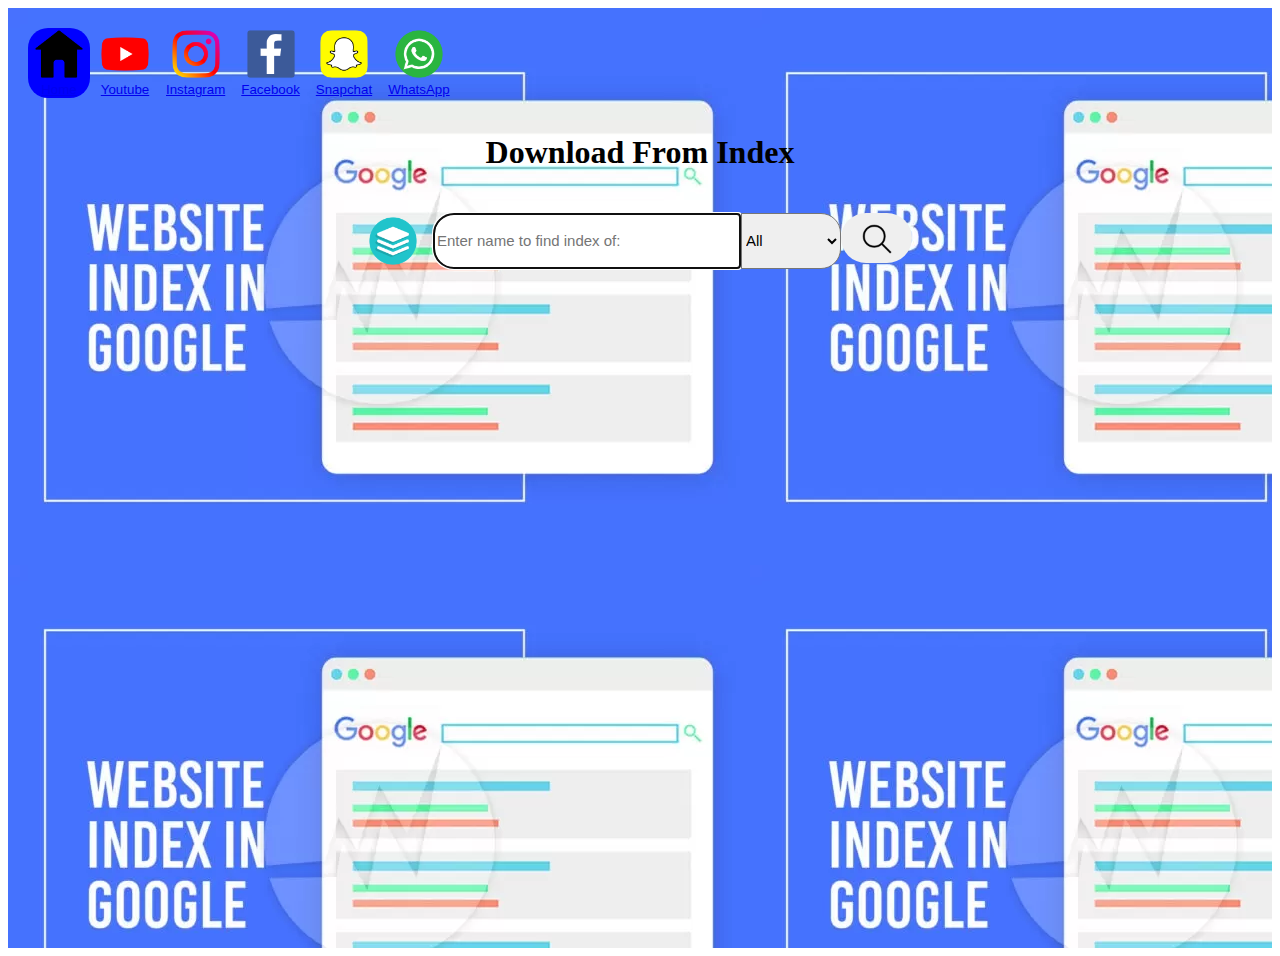
<file: index.html>
<!DOCTYPE HTML>
<html>
    <head>
        <meta charset="UTF-8">
        <meta name="viewport" content="width=device-width, initial-scale=1.0">
        <Link rel="Stylesheet" href="./css/style.css"></Link>
        <script src="./js/script.js"></script>
        <script async src="https://pagead2.googlesyndication.com/pagead/js/adsbygoogle.js?client=ca-pub-8369273200097894"
     crossorigin="anonymous"></script>
        <title>Download From Index</title>
    </head>
    <body>
        <div class="Main">
            <div class="Header">
                <Button class="header-menu" id="Home"> <a href="./index.html"> <img src="./resources/home.png" width="50px" onload="Home()"> <br> Home</a></Button>
                <Button class="header-menu" id="Youtube"> <a href="./html/youtube.html"> <img src="./resources/youtube-logo.png" width="50px"> <br> Youtube</a></Button>
                <Button class="header-menu" id="Instagram"><a href="./html/instagram.html"> <img src="./resources/instagram-logo.png" width="50px"> <br> Instagram </a></Button>
                <Button class="header-menu" id="Facebook"> <a href="./html/facebook.html"><img src="./resources/facebook-logo.png" width="50px"> <br> Facebook</a></Button>
                <Button class="header-menu" id="Snapchat"> <a href="./html/snapchat.html"><img src="./resources/snapchat-logo.png" width="50px"> <br> Snapchat</a></Button>
                <Button class="header-menu" id="WhatsApp"> <a href="./html/whatsapp.html"><img src="./resources/whatsapp-logo.png" width="50px"> <br> WhatsApp</a></Button>
            </div>
            <div class="Content-Body">
                <div id="Left-AD-Section">
                    <script async src="https://pagead2.googlesyndication.com/pagead/js/adsbygoogle.js?client=ca-pub-8369273200097894"
     crossorigin="anonymous"></script>
<!-- left ad section -->
<ins class="adsbygoogle"
     style="display:block"
     data-ad-client="ca-pub-8369273200097894"
     data-ad-slot="7203995573"
     data-ad-format="auto"
     data-full-width-responsive="true"></ins>
<script>
     (adsbygoogle = window.adsbygoogle || []).push({});
</script>
                </div>
                <div id="Center-Section">
                    <div id="website-name">
                        <h1 id="website_name">Download From Index</h1>
                    </div>
                    <div id="search-container">
                        <img id="filetype" src="./resources/Combo-Box-Icons/all.png">
                        <div id="search-box">
                            <input type="text" id="input" placeholder="Enter name to find index of: " autofocus = true>
                            <select name="download-options" id="option-list" onchange="combo_box()">
                                <option value="All">All</option>
                                <option value="Movies">Movies </option>
                                <option value="TV Shows">TV Shows</option>
                                <option value="Web Series">Web Series</option>
                                <option value="Anime">Anime</option>
                                <option value="Audio">Audio</option>
                                <option value="Video">Video</option>
                                <option value="Image">Image (JPG/PNG/etc)</option>
                                <option value="PDF/EBOOK">PDF/E-Books</option>
                                <option value="CSV/XLSX">CSV/XLSX</option>
                                <option value="DOC/TXT/PPT">DOC/TXT/PPT</option>
                                <option value="Software/Apps">Software/Apps</option>
                                <option value="Games">Games</option>
                                <option value="Compressed">Compressed</option>
                            </select>
                        </div>
                        <button id="Search" onclick="search()"><img id="image-search" src="./resources/search.png" width="15px" alt="Search"></button>
                    </div>
                </div>
                <div id="Right-AD-Section">
                    <script async src="https://pagead2.googlesyndication.com/pagead/js/adsbygoogle.js?client=ca-pub-8369273200097894"
     crossorigin="anonymous"></script>
<!-- left ad section -->
<ins class="adsbygoogle"
     style="display:block"
     data-ad-client="ca-pub-8369273200097894"
     data-ad-slot="7203995573"
     data-ad-format="auto"
     data-full-width-responsive="true"></ins>
<script>
     (adsbygoogle = window.adsbygoogle || []).push({});
</script>
                </div>
            </div>
            <div class="Content-Footer">
                <script async src="https://pagead2.googlesyndication.com/pagead/js/adsbygoogle.js?client=ca-pub-8369273200097894"
     crossorigin="anonymous"></script>
<!-- Download from index footer section ads -->
<ins class="adsbygoogle"
     style="display:block"
     data-ad-client="ca-pub-8369273200097894"
     data-ad-slot="5432583051"
     data-ad-format="auto"
     data-full-width-responsive="true"></ins>
<script>
     (adsbygoogle = window.adsbygoogle || []).push({});
</script>
            </div>
        </div>
    </body>
</html>
</file>
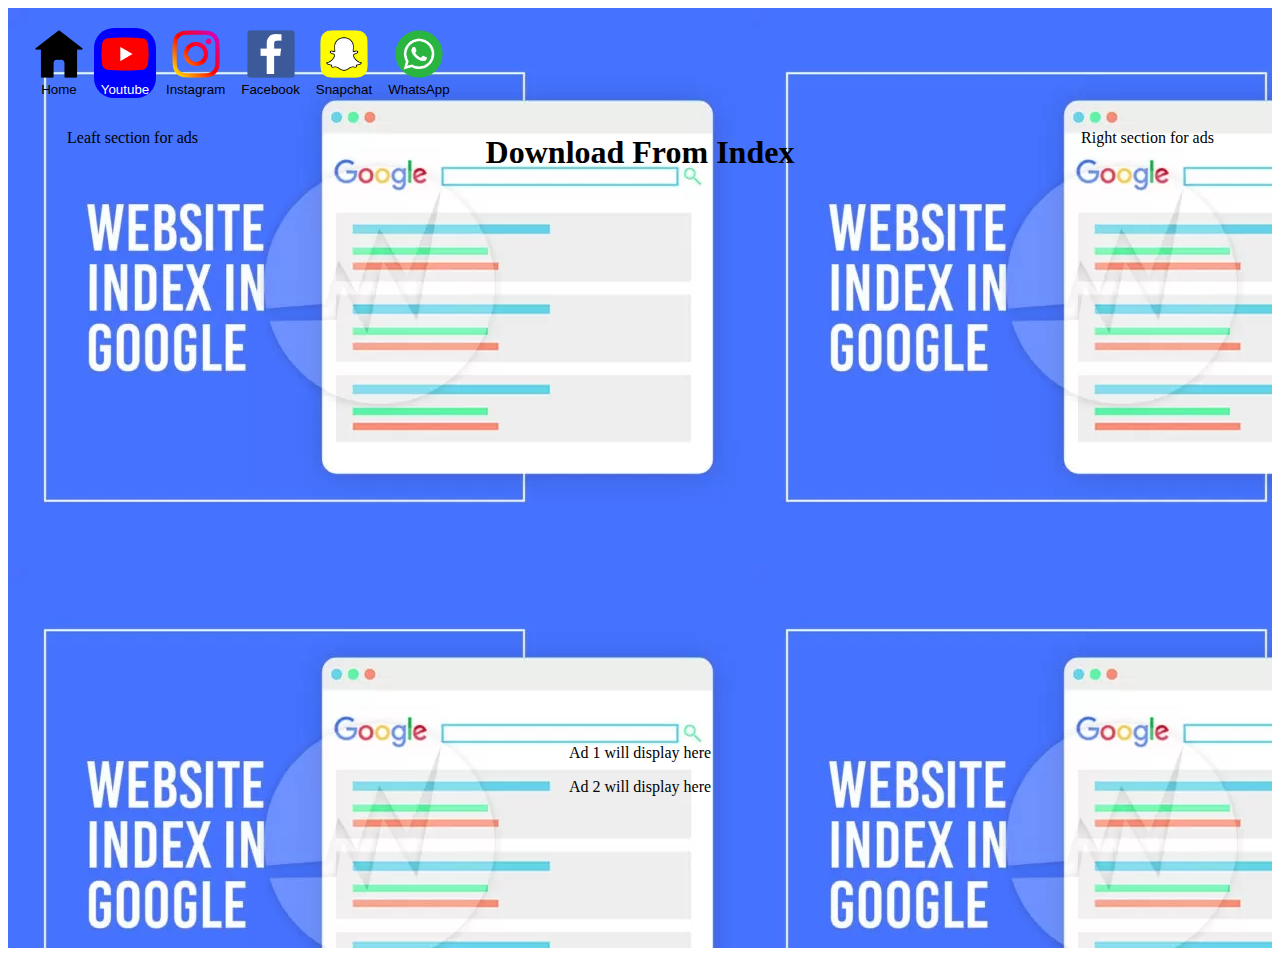
<file: youtube.html>
<!DOCTYPE html>
<html lang="en">
<head>
    <meta charset="UTF-8">
    <meta name="viewport" content="width=device-width, initial-scale=1.0">
    <Link rel="Stylesheet" href="../css/youtube_style.css"></Link>
    <script src="../js/youtube_script.js"></script>
    <title>Download From Index</title>
</head>
<body>
    <div class="Main">
        <div class="Header">
            <Button class="header-menu" id="Home" onclick="Home()"> <img src="../resources/home.png" width="50px"> <br> Home</Button>
            <Button class="header-menu" id="Youtube" onclick="Youtube()"> <img src="../resources/youtube-logo.png" width="50px" onload="Youtube()"> <br> Youtube</Button>
            <Button class="header-menu" id="Instagram" onclick="Instagram()"><img src="../resources/instagram-logo.png" width="50px"> <br> Instagram</Button>
            <Button class="header-menu" id="Facebook" onclick="Facebook()"> <img src="../resources/facebook-logo.png" width="50px"> <br> Facebook</Button>
            <Button class="header-menu" id="Snapchat" onclick="Snapchat()"> <img src="../resources/snapchat-logo.png" width="50px"> <br> Snapchat</Button>
            <Button class="header-menu" id="WhatsApp" onclick="WhatsApp()"> <img src="../resources/whatsapp-logo.png" width="50px"> <br> WhatsApp</Button>
        </div>
        <div class="Content-Body">
            <div id="Left-AD-Section">
                <p>Leaft section for ads</p>
            </div>
            <div id="Center-Section">
                <div id="website-name">
                    <h1 id="website_name">Download From Index</h1>
                </div>
                </div>
            <div id="Right-AD-Section">
                <p>Right section for ads</p>
            </div>
        </div>
        <div class="Content-Footer">
            <p>Ad 1 will display here</p>
            <p>Ad 2 will display here</p>
        </div>
    </div>
</body>
</html>
</file>
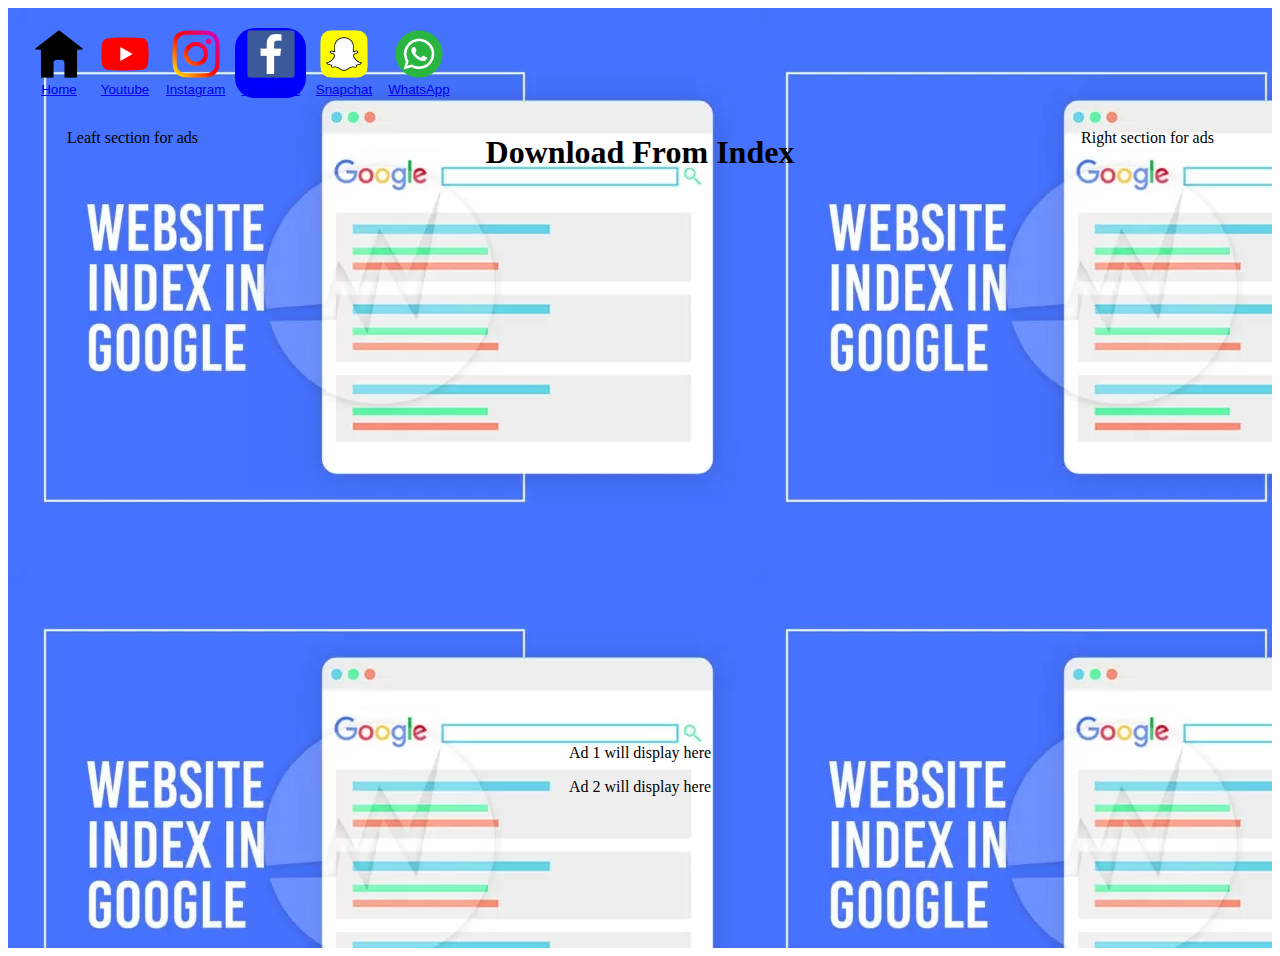
<file: html/facebook.html>
<!DOCTYPE html>
<html lang="en">
<head>
    <meta charset="UTF-8">
    <meta name="viewport" content="width=device-width, initial-scale=1.0">
    <Link rel="Stylesheet" href="../css/facebook_style.css"></Link>
    <script src="../js/facebook_script.js"></script>
    <title>Download From Index</title>
</head>
<body>
    <div class="Main">
        <div class="Header">
            <Button class="header-menu" id="Home"> <a href="../index.html"> <img src="../resources/home.png" width="50px"> <br> Home</a></Button>
            <Button class="header-menu" id="Youtube"> <a href="./youtube.html"> <img src="../resources/youtube-logo.png" width="50px"> <br> Youtube</a></Button>
            <Button class="header-menu" id="Instagram"><a href="./instagram.html"> <img src="../resources/instagram-logo.png" width="50px"> <br> Instagram </a></Button>
            <Button class="header-menu" id="Facebook"> <a href="./facebook.html"><img src="../resources/facebook-logo.png" width="50px" onload = "Facebook()"> <br> Facebook</a></Button>
            <Button class="header-menu" id="Snapchat"> <a href="./snapchat.html"><img src="../resources/snapchat-logo.png" width="50px"> <br> Snapchat</a></Button>
            <Button class="header-menu" id="WhatsApp"> <a href="./whatsapp.html"><img src="../resources/whatsapp-logo.png" width="50px"> <br> WhatsApp</a></Button>
        </div>
        <div class="Content-Body">
            <div id="Left-AD-Section">
                <p>Leaft section for ads</p>
            </div>
            <div id="Center-Section">
                <div id="website-name">
                    <h1 id="website_name">Download From Index</h1>
                </div>
                </div>
            <div id="Right-AD-Section">
                <p>Right section for ads</p>
            </div>
        </div>
        <div class="Content-Footer">
            <p>Ad 1 will display here</p>
            <p>Ad 2 will display here</p>
        </div>
    </div>
</body>
</html>
</file>
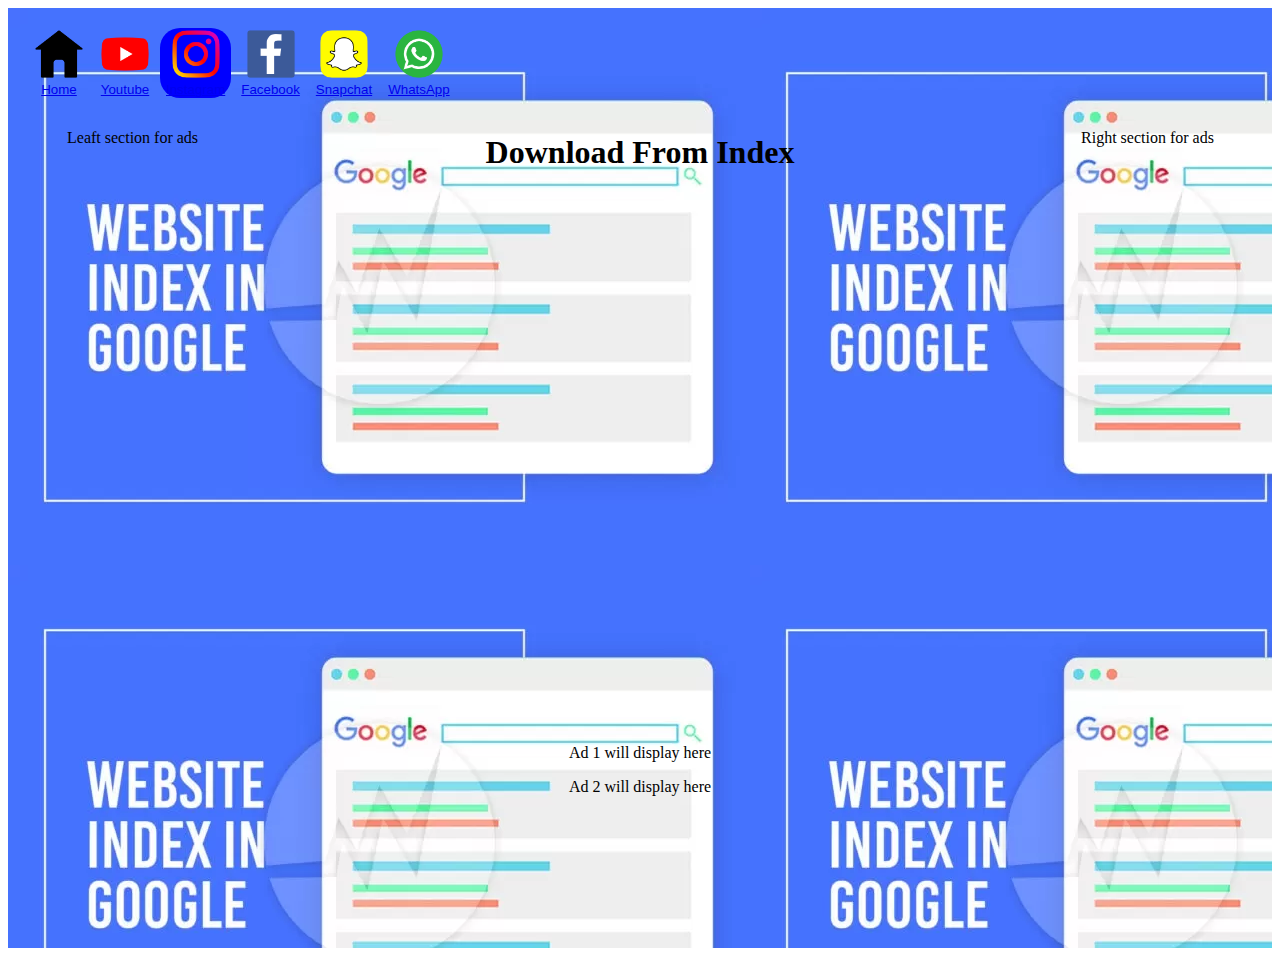
<file: html/instagram.html>
<!DOCTYPE html>
<html lang="en">
<head>
    <meta charset="UTF-8">
    <meta name="viewport" content="width=device-width, initial-scale=1.0">
    <Link rel="Stylesheet" href="../css/instagram_style.css"></Link>
    <script src="../js/instagram_script.js"></script>
    <title>Download From Index</title>
</head>
<body>
    <div class="Main">
        <div class="Header">
            <Button class="header-menu" id="Home"> <a href="../index.html"> <img src="../resources/home.png" width="50px"> <br> Home</a></Button>
            <Button class="header-menu" id="Youtube"> <a href="./youtube.html"> <img src="../resources/youtube-logo.png" width="50px"> <br> Youtube</a></Button>
            <Button class="header-menu" id="Instagram"><a href="./instagram.html"> <img src="../resources/instagram-logo.png" width="50px" onload="Instagram()"> <br> Instagram </a></Button>
            <Button class="header-menu" id="Facebook"> <a href="./facebook.html"><img src="../resources/facebook-logo.png" width="50px"> <br> Facebook</a></Button>
            <Button class="header-menu" id="Snapchat"> <a href="./snapchat.html"><img src="../resources/snapchat-logo.png" width="50px"> <br> Snapchat</a></Button>
            <Button class="header-menu" id="WhatsApp"> <a href="./whatsapp.html"><img src="../resources/whatsapp-logo.png" width="50px"> <br> WhatsApp</a></Button>
        </div>
        <div class="Content-Body">
            <div id="Left-AD-Section">
                <p>Leaft section for ads</p>
            </div>
            <div id="Center-Section">
                <div id="website-name">
                    <h1 id="website_name">Download From Index</h1>
                </div>
                </div>
            <div id="Right-AD-Section">
                <p>Right section for ads</p>
            </div>
        </div>
        <div class="Content-Footer">
            <p>Ad 1 will display here</p>
            <p>Ad 2 will display here</p>
        </div>
    </div>
</body>
</html>
</file>
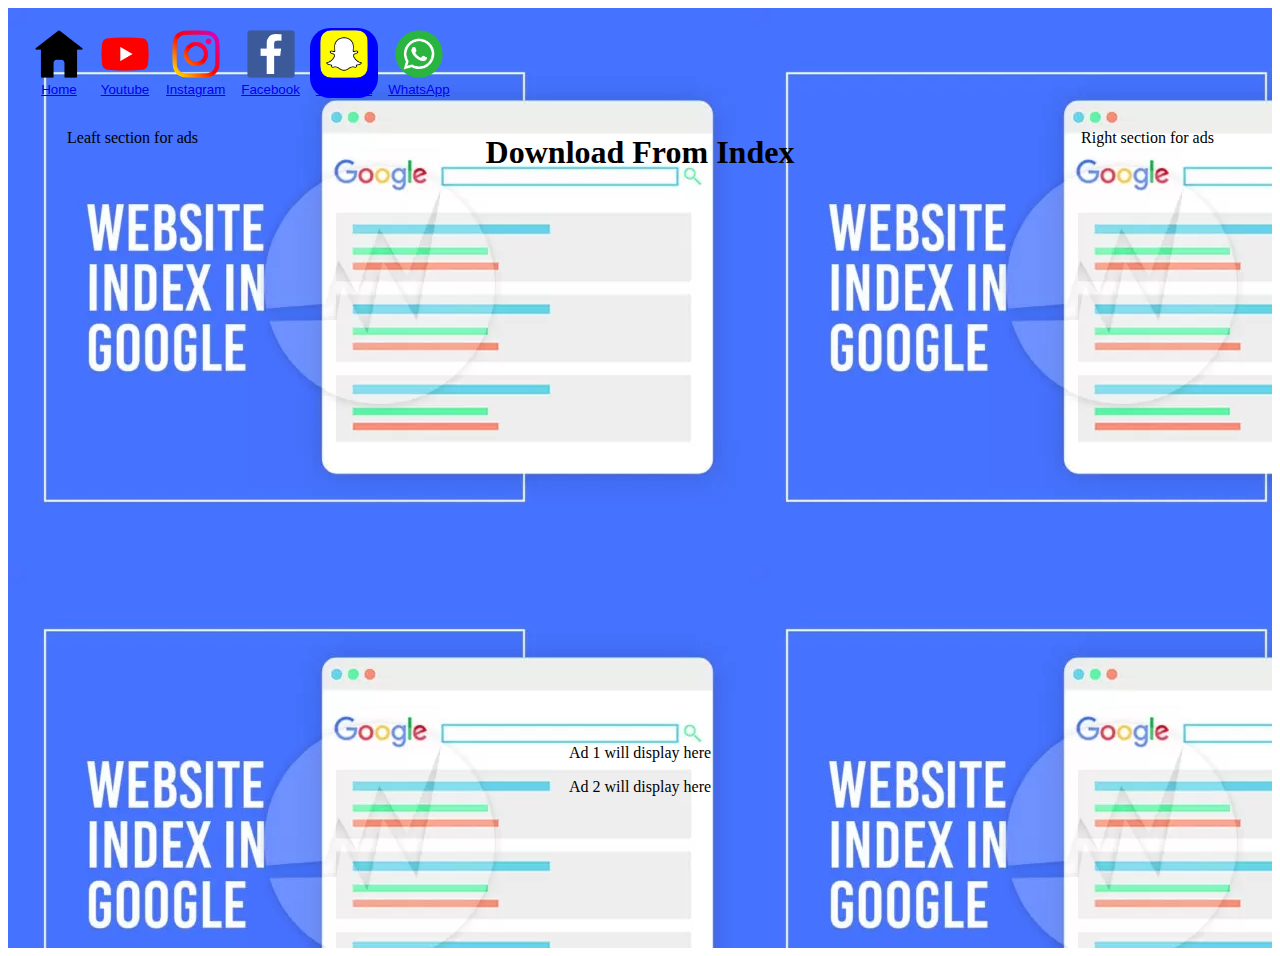
<file: html/snapchat.html>
<!DOCTYPE html>
<html lang="en">
<head>
    <meta charset="UTF-8">
    <meta name="viewport" content="width=device-width, initial-scale=1.0">
    <Link rel="Stylesheet" href="../css/snapchat_style.css"></Link>
    <script src="../js/snapchat_script.js"></script>
    <title>Download From Index</title>
</head>
<body>
    <div class="Main">
        <div class="Header">
            <Button class="header-menu" id="Home"> <a href="../index.html"> <img src="../resources/home.png" width="50px"> <br> Home</a></Button>
            <Button class="header-menu" id="Youtube"> <a href="./youtube.html"> <img src="../resources/youtube-logo.png" width="50px"> <br> Youtube</a></Button>
            <Button class="header-menu" id="Instagram"><a href="./instagram.html"> <img src="../resources/instagram-logo.png" width="50px"> <br> Instagram </a></Button>
            <Button class="header-menu" id="Facebook"> <a href="./facebook.html"><img src="../resources/facebook-logo.png" width="50px"> <br> Facebook</a></Button>
            <Button class="header-menu" id="Snapchat"> <a href="./snapchat.html"><img src="../resources/snapchat-logo.png" width="50px" onload="Snapchat()"> <br> Snapchat</a></Button>
            <Button class="header-menu" id="WhatsApp"> <a href="./whatsapp.html"><img src="../resources/whatsapp-logo.png" width="50px"> <br> WhatsApp</a></Button>
        </div>
        <div class="Content-Body">
            <div id="Left-AD-Section">
                <p>Leaft section for ads</p>
            </div>
            <div id="Center-Section">
                <div id="website-name">
                    <h1 id="website_name">Download From Index</h1>
                </div>
                </div>
            <div id="Right-AD-Section">
                <p>Right section for ads</p>
            </div>
        </div>
        <div class="Content-Footer">
            <p>Ad 1 will display here</p>
            <p>Ad 2 will display here</p>
        </div>
    </div>
</body>
</html>
</file>
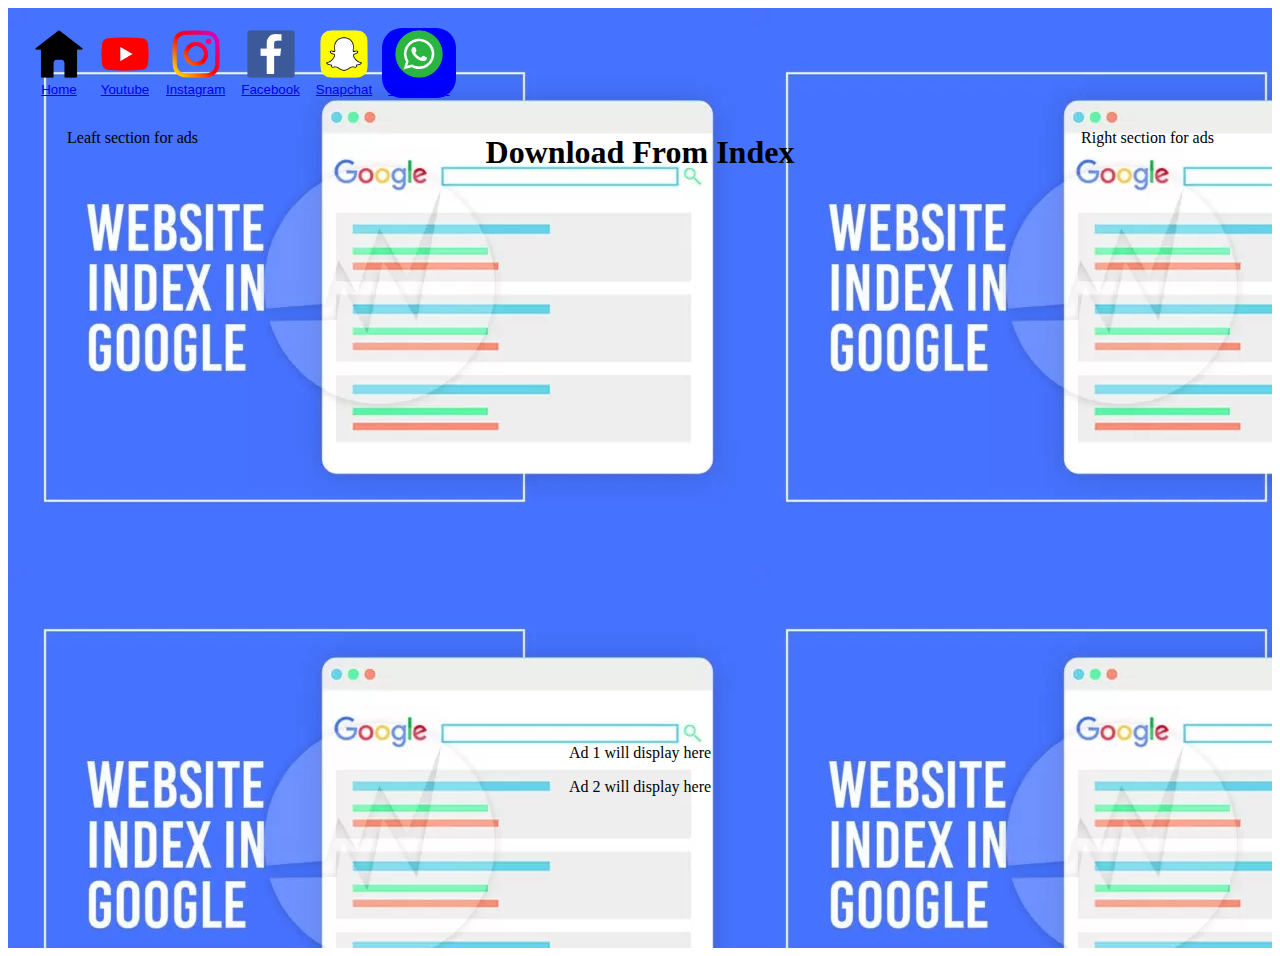
<file: html/whatsapp.html>
<!DOCTYPE html>
<html lang="en">
<head>
    <meta charset="UTF-8">
    <meta name="viewport" content="width=device-width, initial-scale=1.0">
    <Link rel="Stylesheet" href="../css/whatsapp_style.css"></Link>
    <script src="../js/whatsapp_script.js"></script>
    <title>Download From Index</title>
</head>
<body>
    <div class="Main">
        <div class="Header">
            <Button class="header-menu" id="Home"> <a href="../index.html"> <img src="../resources/home.png" width="50px"> <br> Home</a></Button>
            <Button class="header-menu" id="Youtube"> <a href="./youtube.html"> <img src="../resources/youtube-logo.png" width="50px"> <br> Youtube</a></Button>
            <Button class="header-menu" id="Instagram"><a href="./instagram.html"> <img src="../resources/instagram-logo.png" width="50px"> <br> Instagram </a></Button>
            <Button class="header-menu" id="Facebook"> <a href="./facebook.html"><img src="../resources/facebook-logo.png" width="50px"> <br> Facebook</a></Button>
            <Button class="header-menu" id="Snapchat"> <a href="./snapchat.html"><img src="../resources/snapchat-logo.png" width="50px"> <br> Snapchat</a></Button>
            <Button class="header-menu" id="WhatsApp"> <a href="./whatsapp.html"><img src="../resources/whatsapp-logo.png" width="50px" onload="WhatsApp()"> <br> WhatsApp</a></Button>
        </div>
        <div class="Content-Body">
            <div id="Left-AD-Section">
                <p>Leaft section for ads</p>
            </div>
            <div id="Center-Section">
                <div id="website-name">
                    <h1 id="website_name">Download From Index</h1>
                </div>
                </div>
            <div id="Right-AD-Section">
                <p>Right section for ads</p>
            </div>
        </div>
        <div class="Content-Footer">
            <p>Ad 1 will display here</p>
            <p>Ad 2 will display here</p>
        </div>
    </div>
</body>
</html>
</file>
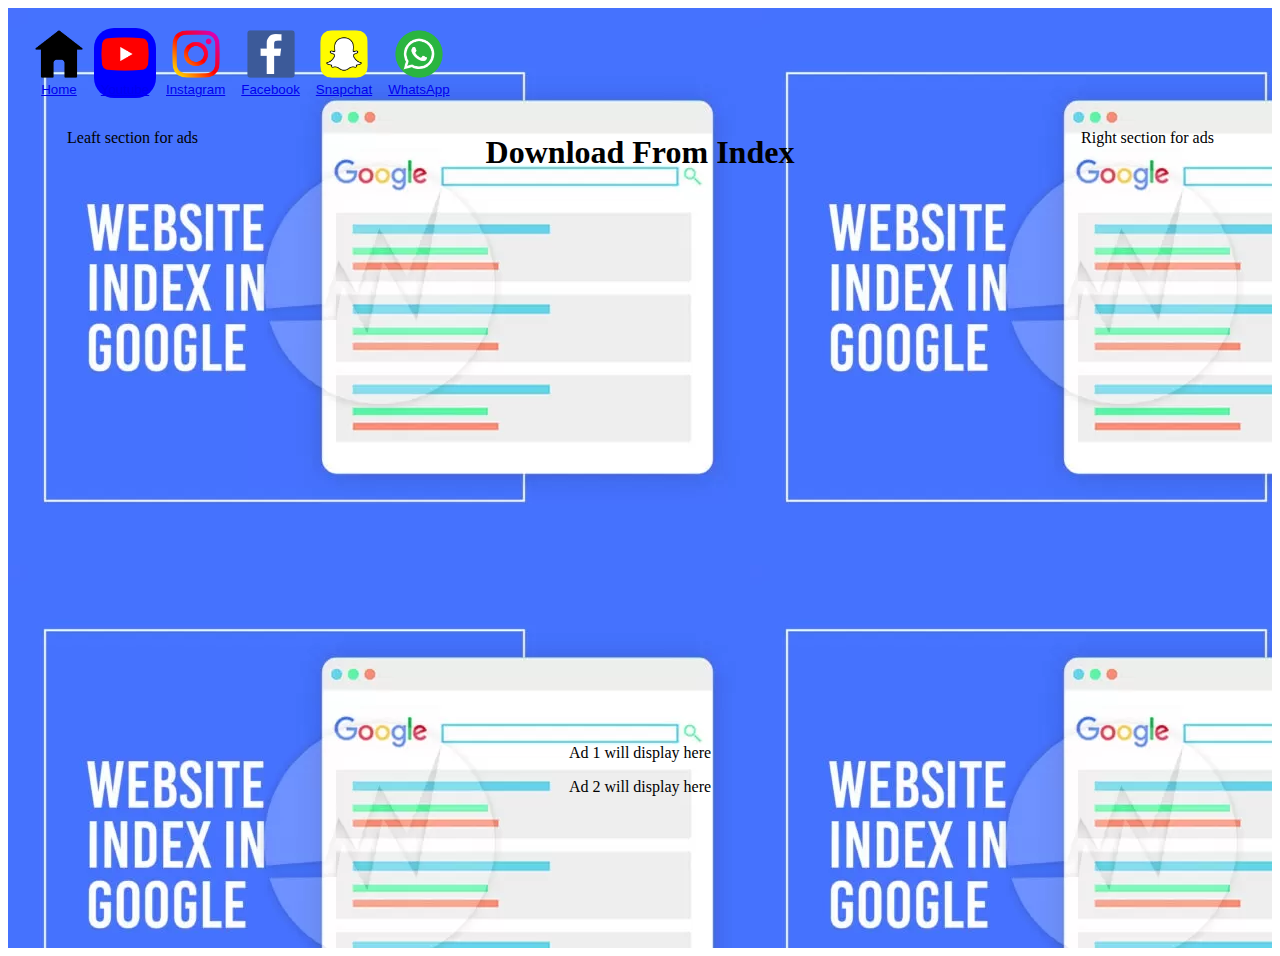
<file: html/youtube.html>
<!DOCTYPE html>
<html lang="en">
<head>
    <meta charset="UTF-8">
    <meta name="viewport" content="width=device-width, initial-scale=1.0">
    <Link rel="Stylesheet" href="../css/youtube_style.css"></Link>
    <script src="../js/youtube_script.js"></script>
    <title>Download From Index</title>
</head>
<body>
    <div class="Main">
        <div class="Header">
            <Button class="header-menu" id="Home"> <a href="../index.html"> <img src="../resources/home.png" width="50px"> <br> Home</a></Button>
            <Button class="header-menu" id="Youtube"> <a href="./youtube.html"> <img src="../resources/youtube-logo.png" width="50px" onload="Youtube()"> <br> Youtube</a></Button>
            <Button class="header-menu" id="Instagram"><a href="./instagram.html"> <img src="../resources/instagram-logo.png" width="50px"> <br> Instagram </a></Button>
            <Button class="header-menu" id="Facebook"> <a href="./facebook.html"><img src="../resources/facebook-logo.png" width="50px"> <br> Facebook</a></Button>
            <Button class="header-menu" id="Snapchat"> <a href="./snapchat.html"><img src="../resources/snapchat-logo.png" width="50px"> <br> Snapchat</a></Button>
            <Button class="header-menu" id="WhatsApp"> <a href="./whatsapp.html"><img src="../resources/whatsapp-logo.png" width="50px"> <br> WhatsApp</a></Button>
        </div>
        <div class="Content-Body">
            <div id="Left-AD-Section">
                <p>Leaft section for ads</p>
            </div>
            <div id="Center-Section">
                <div id="website-name">
                    <h1 id="website_name">Download From Index</h1>
                </div>
                </div>
            <div id="Right-AD-Section">
                <p>Right section for ads</p>
            </div>
        </div>
        <div class="Content-Footer">
            <p>Ad 1 will display here</p>
            <p>Ad 2 will display here</p>
        </div>
    </div>
</body>
</html>
</file>
<file: css/style.css>
.Main
{
    display:flex;
    flex-direction: column;
    padding: 20px;
    background-image: url(../resources/background_image.webp);
}
.Content-Body
{
    display:flex;
    flex-direction: row;
    flex: 3 1 0%;
    padding: 15px;
}
#Left-AD-Section
{
    background-color: transparent;
    width: 15%;
    height: 600px;
}
#Center-Section
{
    flex: 2 1 0%;
    width: 50%;
    display: flex;
    flex-direction: column;
}
#Home, #Youtube, #Instagram, #Facebook, #Snapchat, #WhatsApp
{
    border-radius: 20px;
}
#search-container
{
    display: flex;
    justify-content: center;
    margin: 20px;
}
#search-box
{
    display: flex;
    align-items: baseline;
}
#Right-AD-Section
{
    background-color: transparent;
    width: 15%;
}
.Content-Footer
{
    background-color: transparent;
    height: 200px;
}
.header-menu
{
    background-color: transparent;
    border: none;
}
.header-menu:hover
{
    width: 100px;
}
#Search
{
    border: none;
    border-radius: 500px;
    padding-right: 20px;
}
#input
{
    border-radius: 20px 0px 0px 20px;
}
#option-list
{
    border-radius: 0px 20px 20px 0px;
    height: 56px;
}
#input, #option-list
{
    font-size: 15px;
}
#filetype, #input, #Search
{
    height: 50px;
}
#filetype
{
    margin-top: 3px;
    margin-right: 15px;
    width: 50px;
}
#input
{
    width: 300px;
}
#image-search
{
    margin-top: 5px;
    margin-left: 15px;
    width: 30px;
}
#option-list
{
    width: 100px;
}
p, h1
{
    text-align: center;
}
</file>
<file: css/youtube_style.css>
.Main
{
    display:flex;
    flex-direction: column;
    padding: 20px;
    background-image: url(../resources/background_image.webp);
}
.Content-Body
{
    display:flex;
    flex-direction: row;
    flex: 3 1 0%;
    padding: 15px;
}
#Left-AD-Section
{
    background-color: transparent;
    width: 15%;
    height: 600px;
}
#Center-Section
{
    flex: 2 1 0%;
    width: 50%;
    display: flex;
    flex-direction: column;
}
#Home, #Youtube, #Instagram, #Facebook, #Snapchat, #WhatsApp
{
    border-radius: 20px;
}
#Right-AD-Section
{
    background-color: transparent;
    width: 15%;
}
.Content-Footer
{
    background-color: transparent;
    height: 200px;
}
.header-menu
{
    background-color: transparent;
    border: none;
}
.header-menu:hover
{
    width: 100px;
}
p, h1
{
    text-align: center;
}
</file>
<file: css/facebook_style.css>
.Main
{
    display:flex;
    flex-direction: column;
    padding: 20px;
    background-image: url(../resources/background_image.webp);
}
.Content-Body
{
    display:flex;
    flex-direction: row;
    flex: 3 1 0%;
    padding: 15px;
}
#Left-AD-Section
{
    background-color: transparent;
    width: 15%;
    height: 600px;
}
#Center-Section
{
    flex: 2 1 0%;
    width: 50%;
    display: flex;
    flex-direction: column;
}
#Home, #Youtube, #Instagram, #Facebook, #Snapchat, #WhatsApp
{
    border-radius: 20px;
}
#Right-AD-Section
{
    background-color: transparent;
    width: 15%;
}
.Content-Footer
{
    background-color: transparent;
    height: 200px;
}
.header-menu
{
    background-color: transparent;
    border: none;
}
.header-menu:hover
{
    width: 100px;
}
p, h1
{
    text-align: center;
}
</file>
<file: css/instagram_style.css>
.Main
{
    display:flex;
    flex-direction: column;
    padding: 20px;
    background-image: url(../resources/background_image.webp);
}
.Content-Body
{
    display:flex;
    flex-direction: row;
    flex: 3 1 0%;
    padding: 15px;
}
#Left-AD-Section
{
    background-color: transparent;
    width: 15%;
    height: 600px;
}
#Center-Section
{
    flex: 2 1 0%;
    width: 50%;
    display: flex;
    flex-direction: column;
}
#Home, #Youtube, #Instagram, #Facebook, #Snapchat, #WhatsApp
{
    border-radius: 20px;
}
#Right-AD-Section
{
    background-color: transparent;
    width: 15%;
}
.Content-Footer
{
    background-color: transparent;
    height: 200px;
}
.header-menu
{
    background-color: transparent;
    border: none;
}
.header-menu:hover
{
    width: 100px;
}
p, h1
{
    text-align: center;
}
</file>
<file: css/snapchat_style.css>
.Main
{
    display:flex;
    flex-direction: column;
    padding: 20px;
    background-image: url(../resources/background_image.webp);
}
.Content-Body
{
    display:flex;
    flex-direction: row;
    flex: 3 1 0%;
    padding: 15px;
}
#Left-AD-Section
{
    background-color: transparent;
    width: 15%;
    height: 600px;
}
#Center-Section
{
    flex: 2 1 0%;
    width: 50%;
    display: flex;
    flex-direction: column;
}
#Home, #Youtube, #Instagram, #Facebook, #Snapchat, #WhatsApp
{
    border-radius: 20px;
}
#Right-AD-Section
{
    background-color: transparent;
    width: 15%;
}
.Content-Footer
{
    background-color: transparent;
    height: 200px;
}
.header-menu
{
    background-color: transparent;
    border: none;
}
.header-menu:hover
{
    width: 100px;
}
p, h1
{
    text-align: center;
}
</file>
<file: css/whatsapp_style.css>
.Main
{
    display:flex;
    flex-direction: column;
    padding: 20px;
    background-image: url(../resources/background_image.webp);
}
.Content-Body
{
    display:flex;
    flex-direction: row;
    flex: 3 1 0%;
    padding: 15px;
}
#Left-AD-Section
{
    background-color: transparent;
    width: 15%;
    height: 600px;
}
#Center-Section
{
    flex: 2 1 0%;
    width: 50%;
    display: flex;
    flex-direction: column;
}
#Home, #Youtube, #Instagram, #Facebook, #Snapchat, #WhatsApp
{
    border-radius: 20px;
}
#Right-AD-Section
{
    background-color: transparent;
    width: 15%;
}
.Content-Footer
{
    background-color: transparent;
    height: 200px;
}
.header-menu
{
    background-color: transparent;
    border: none;
}
.header-menu:hover
{
    width: 100px;
}
p, h1
{
    text-align: center;
}
</file>
